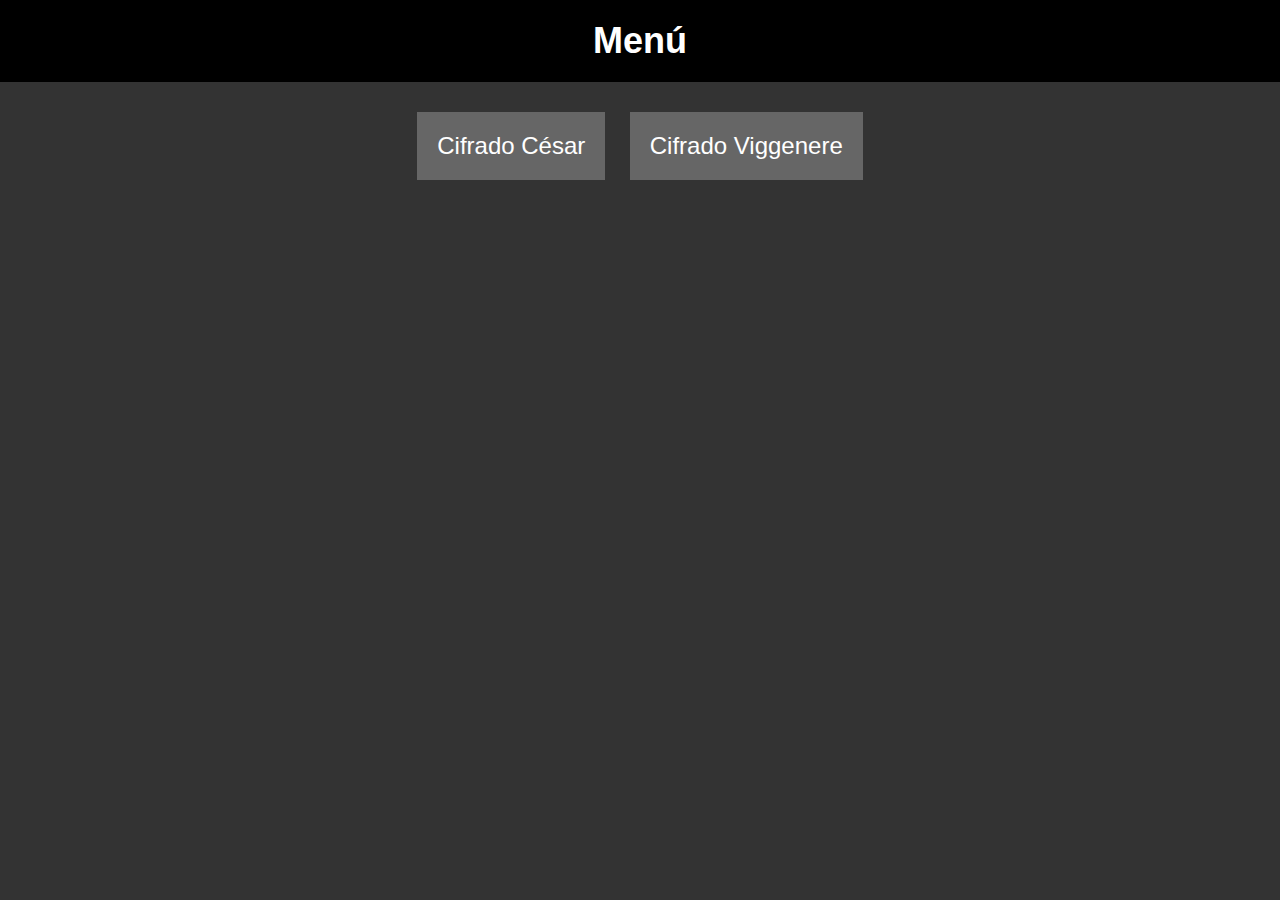
<file: index.html>
<!DOCTYPE html>
<html lang="en">
<head>
    <meta charset="UTF-8">
    <meta name="viewport" content="width=device-width, initial-scale=1.0">
    <title>Menú de Cifrado</title>
    <link rel="stylesheet" href="./Menu/styles.css">
</head>
<body>
    <header class="menu-header">
        <h1 class="menu-title">Menú</h1>
    </header>
    <div class="menu-options">
        <a class="menu-option" href="./01Cesar/cesar.html">Cifrado César</a>
        <a class="menu-option" href="./02Viggenere/viggenere.html">Cifrado Viggenere</a>
    </div>
</body>
</html>
</file>
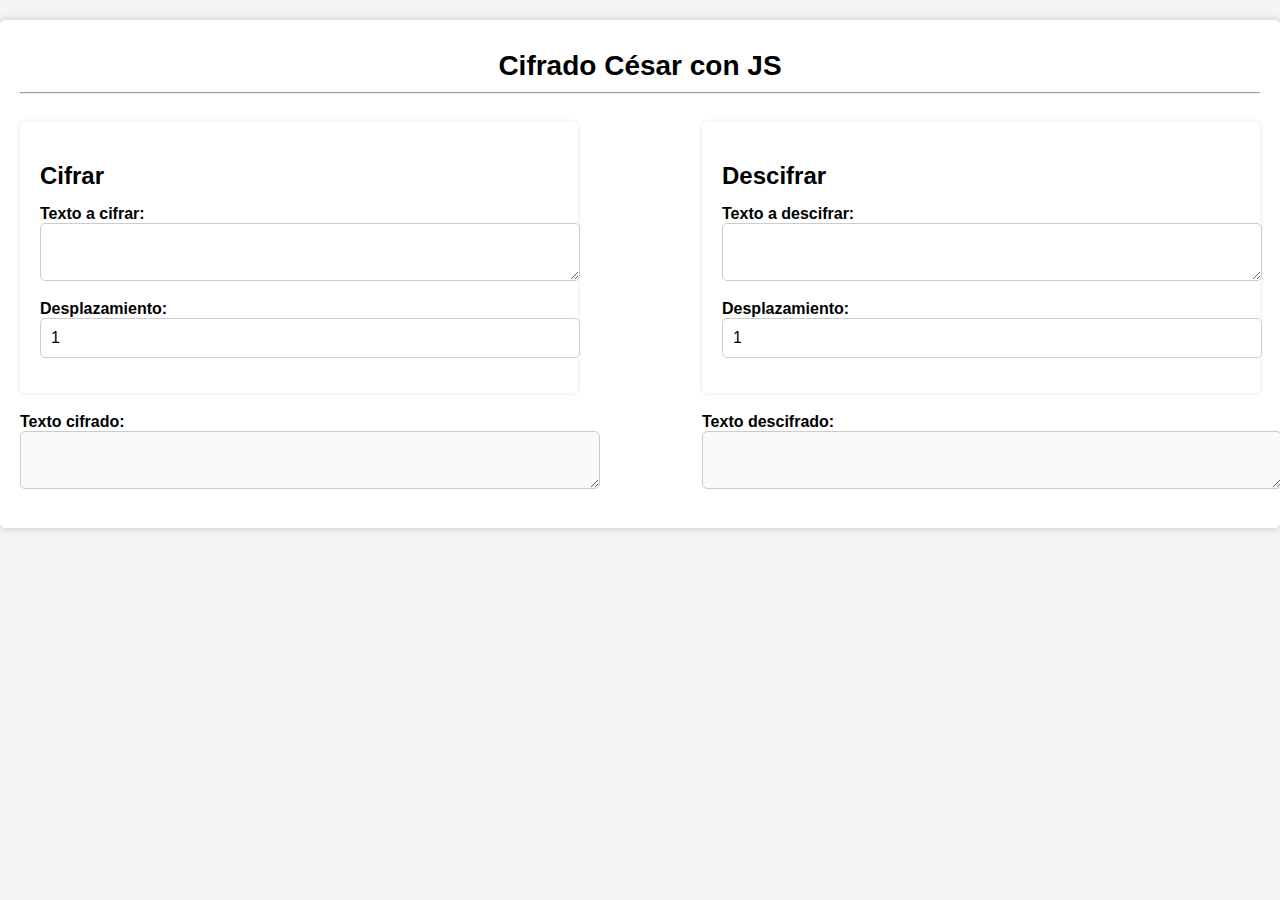
<file: 01Cesar/cesar.html>
<!DOCTYPE html>
<html lang="en">
<head>
    <meta charset="UTF-8">
    <meta name="viewport" content="width=device-width, initial-scale=1.0">
    <title>Cifrado César con JS</title>
    <link rel="stylesheet" href="./css/style.css">
</head>
<body>
    <div class="container">
        <h1>Cifrado César con JS</h1>
        <hr>
        <div class="row">
            <div class="col-md-6">
                <div class="form-section">
                    <h2>Cifrar</h2>
                    <div class="form-group">
                        <label for="texto-cifrar">Texto a cifrar:</label>
                        <textarea type="text" name="texto-cifrar" id="texto-cifrar" class="form-control"></textarea>
                    </div>
                    <div class="form-group">
                        <label for="desplazamiento-cifrar">Desplazamiento:</label>
                        <input type="number" min="1" max="25" step="1" value="1" id="desplazamiento-cifrar" name="desplazamiento-cifrar" class="form-control">
                    </div>
                </div>
                <div class="form-group">
                    <label for="texto-cifrado">Texto cifrado:</label>
                    <textarea type="text" name="texto-cifrado" id="texto-cifrado" class="form-control" disabled></textarea>
                </div>
            </div>
            <div class="col-md-6">
                <div class="form-section">
                    <h2>Descifrar</h2>
                    <div class="form-group">
                        <label for="texto-descifrar">Texto a descifrar:</label>
                        <textarea type="text" name="texto-descifrar" id="texto-descifrar" class="form-control"></textarea>
                    </div>
                    <div class="form-group">
                        <label for="desplazamiento-descifrar">Desplazamiento:</label>
                        <input type="number" min="1" max="25" step="1" value="1" id="desplazamiento-descifrar" name="desplazamiento-descifrar" class="form-control">
                    </div>
                </div>
                <div class="form-group">
                    <label for="texto-descifrado">Texto descifrado:</label>
                    <textarea type="text" name="texto-descifrado" id="texto-descifrado" class="form-control" disabled></textarea>
                </div>
            </div>
        </div>
    </div>
    <script src="./js/cesar.js"></script>
</body>
</html>
</file>
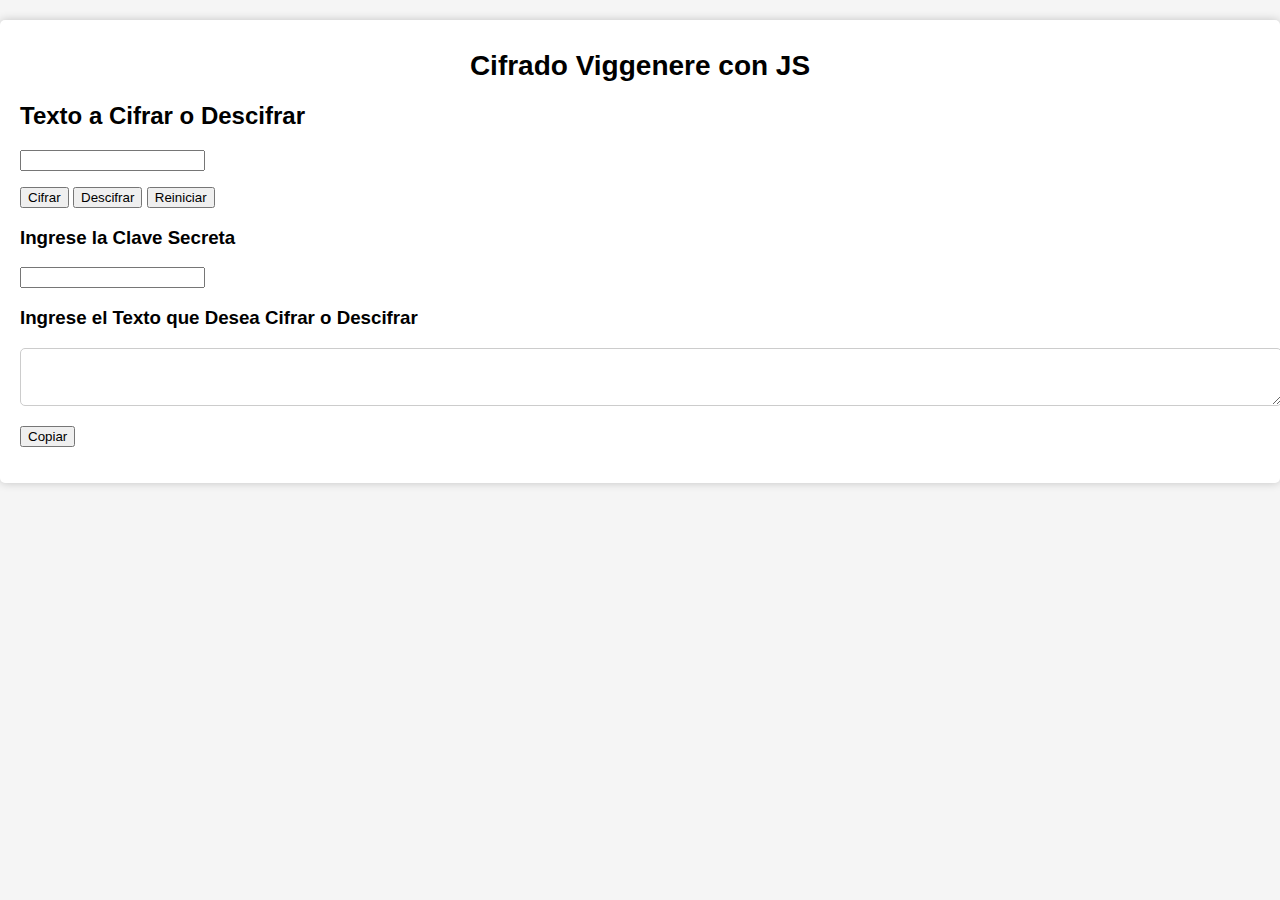
<file: 02Viggenere/viggenere.html>
<!DOCTYPE html>
<html lang="en">
<head>
    <meta charset="UTF-8">
    <meta name="viewport" content="width=device-width, initial-scale=1.0">
    <title>Cifrado Viggenere con JS</title>
    <link rel="stylesheet" href="./css/style.css">
    <script src="https://ajax.googleapis.com/ajax/libs/jquery/3.7.1/jquery.min.js"></script>
    <script src="https://code.jquery.com/jquery-3.3.1.slim.min.js" integrity="sha384-q8i/X+965DzO0rT7abK41JStQIAqVgRVzpbzo5smXKp4YfRvH+8abtTE1Pi6jizo" crossorigin="anonymous"></script>
    <script src="https://cdn.jsdelivr.net/npm/popper.js@1.14.7/dist/umd/popper.min.js" integrity="sha384-UO2eT0CpHqdSJQ6hJty5KVphtPhzWj9WO1clHTMGa3JDZwrnQq4sF86dIHNDz0W1" crossorigin="anonymous"></script>
    <script src="https://cdn.jsdelivr.net/npm/bootstrap@4.3.1/dist/js/bootstrap.min.js" integrity="sha384-JjSmVgyd0p3pXB1rRibZUAYoIIy6OrQ6VrjIEaFf/nJGzIxFDsf4x0xIM+B07jRM" crossorigin="anonymous"></script>   
</head>
<body>
    <div class="container">
        <h1>Cifrado Viggenere con JS</h1>
        <div class="center-block">
            <article class="datos">
                <h2>Texto a Cifrar o Descifrar</h2>
                <input type="text" id="txt">
                <p>
                    <input type="button" class="btn btn-info" value="Cifrar" onclick="longitudCifrar()">
                    <input type="button" class="btn btn-info" value="Descifrar" onclick="longitudDescifrar()">
                    <input type="button" class="btn btn-info" value="Reiniciar" onclick="reiniciar()">
                </p>
                <h3>Ingrese la Clave Secreta</h3>
                <input type="text" name="posicionamiento" id="txtClave" onpaste="return false;" ondrop="return false;">
                <h3>Ingrese el Texto que Desea Cifrar o Descifrar</h3>
                <textarea id="res" onpaste="return false;" ondrop="return false"></textarea>
                <p>
                    <input type="button" class="btn btn-info" value="Copiar" onclick="colocar()">
                </p>
            </article>
        </div>
    </div>
    <script src="./js/viggenere.js"></script>
</body>
</html>
</file>
<file: Menu/styles.css>
body {
    margin: 0;
    padding: 0;
    font-family: Arial, sans-serif;
    background-color: #333;
}

.menu-header {
    background-color: #000;
    color: #fff;
    padding: 20px 0;
    text-align: center;
}

.menu-title {
    margin: 0;
    font-size: 36px;
}

.menu-options {
    text-align: center;
    margin-top: 20px;
}

.menu-option {
    display: inline-block;
    background-color: #666;
    color: #fff;
    padding: 20px;
    margin: 10px;
    font-size: 24px;
    text-decoration: none;
    transition: background-color 0.3s, color 0.3s;
}

.menu-option:hover {
    background-color: #333;
    color: #fff;
}
</file>
<file: 01Cesar/css/style.css>
body {
    margin: 0;
    padding: 0;
    font-family: Arial, sans-serif;
    background-color: #f5f5f5;
}

.container {
    background-color: #fff;
    padding: 20px;
    margin: 20px auto;
    box-shadow: 0 0 10px rgba(0, 0, 0, 0.2);
    border-radius: 5px;
}

h1 {
    text-align: center;
    font-size: 28px;
    margin: 10px 0;
}

.row {
    display: flex;
    justify-content: space-between;
}

.col-md-6 {
    width: 45%;
}

.form-section {
    background-color: #fff;
    padding: 20px;
    margin: 20px 0;
    box-shadow: 0 0 5px rgba(0, 0, 0, 0.1);
    border-radius: 5px;
}

.form-section h2 {
    font-size: 24px;
    margin-bottom: 15px;
}

.form-group {
    margin-bottom: 15px;
}

label {
    font-weight: bold;
}

textarea,
input[type="number"] {
    width: 100%;
    padding: 10px;
    font-size: 16px;
    border: 1px solid #ccc;
    border-radius: 5px;
}

button {
    width: 100%;
    padding: 10px;
    font-size: 16px;
    background-color: #007bff;
    color: #fff;
    border: none;
    border-radius: 5px;
    cursor: pointer;
}

button:hover {
    background-color: #0056b3;
}
</file>
<file: 02Viggenere/css/style.css>
body {
    margin: 0;
    padding: 0;
    font-family: Arial, sans-serif;
    background-color: #f5f5f5;
}

.container {
    background-color: #fff;
    padding: 20px;
    margin: 20px auto;
    box-shadow: 0 0 10px rgba(0, 0, 0, 0.2);
    border-radius: 5px;
}

h1 {
    text-align: center;
    font-size: 28px;
    margin: 10px 0;
}

.row {
    display: flex;
    justify-content: space-between;
}

.col-md-6 {
    width: 45%;
}

.form-section {
    background-color: #fff;
    padding: 20px;
    margin: 20px 0;
    box-shadow: 0 0 5px rgba(0, 0, 0, 0.1);
    border-radius: 5px;
}

.form-section h2 {
    font-size: 24px;
    margin-bottom: 15px;
}

.form-group {
    margin-bottom: 15px;
}

label {
    font-weight: bold;
}

textarea,
input[type="number"] {
    width: 100%;
    padding: 10px;
    font-size: 16px;
    border: 1px solid #ccc;
    border-radius: 5px;
}

button {
    width: 100%;
    padding: 10px;
    font-size: 16px;
    background-color: #007bff;
    color: #fff;
    border: none;
    border-radius: 5px;
    cursor: pointer;
}

button:hover {
    background-color: #0056b3;
}
</file>
